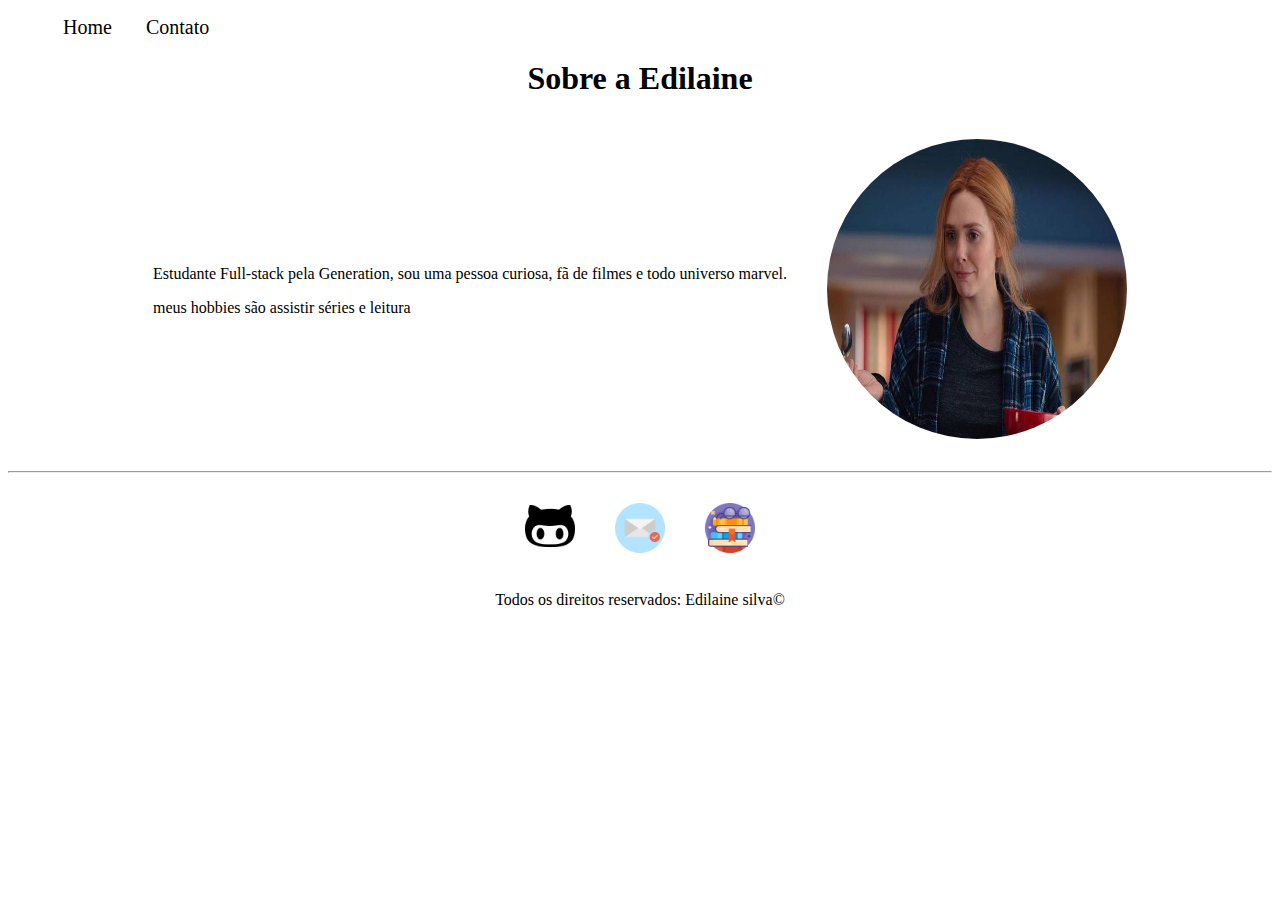
<file: index.html>
<!DOCTYPE html>
<html lang="pt-br">
<head>
    <meta charset="UTF-8">
    <meta http-equiv="X-UA-Compatible" content="IE=edge">
    <meta name="viewport" content="width=device-width, initial-scale=1.0">
    <title>Meu Perfil</title>
    
    <link rel="stylesheet" href="assets/CSS/style.css">
</head>
<body>

    <ul id="menu">
       <li>
           <a href="index.html">Home</a>
       </li>
       <li>
           <a href="contato.html">Contato</a>
       </li>
    </ul>
    
     
   <h1 class="center">Sobre a Edilaine </h1> 
   <div class="container">
     <div class="p-30">
      <p class="justify">
        Estudante Full-stack pela Generation, sou uma pessoa curiosa, fã de filmes e todo universo marvel. 
      </p>
      <p class="justify">
        meus hobbies são assistir séries e leitura
       </p>
     </div>

     <div>
      <img class="br-35 wh-300 p-30" src="assets/img/wanda.jpg" alt="foto">
     </div>

   
   </div>
    <hr>
   <footer> 
    
  

   <div class="container">
     <a href="https://github.com/Edilainesds" target="_blank">
      <img class="tm-social p-30" src="assets/img/github-character.png" alt="Logo github">
   </a>


     
     <img class="tm-social p-30" src="assets/img/icone email (1).png" alt="Icone email">
     <img class="tm-social p-30" src="assets/img/icone livros.png" alt="Icone livros">
   </div>

   <p class="center">
    Todos os direitos reservados: Edilaine silva&copy;
    </p>
  </footer>

</body>
</html>
</file>
<file: assets/CSS/style.css>
/* Estilos da página index.html*/


.center {
    text-align: center;
}

.justify{
    text-align: justify;

}

.container {
    display: flex;
    flex-flow: row;
    justify-content: center ;
    align-items: center;
}

#menu li {
    display: inline;
    padding: 15px;
}

#menu li a {
    text-decoration: none;
    color: black;
    font-size: 20px;
}

#menu li a:hover {
    color: blueviolet;
}

.p-30 {
    padding: 20px;
}

.br-35 {
border-radius: 75% ;
}



.wh-300 {
    width: 300px;
    height: 300px;
}

.tm-social{
    width: 50px;
    height: 50px;
}


.ml-50{
   margin-left: 50px;
}







/* Estilos da página contato.html*/
</file>
